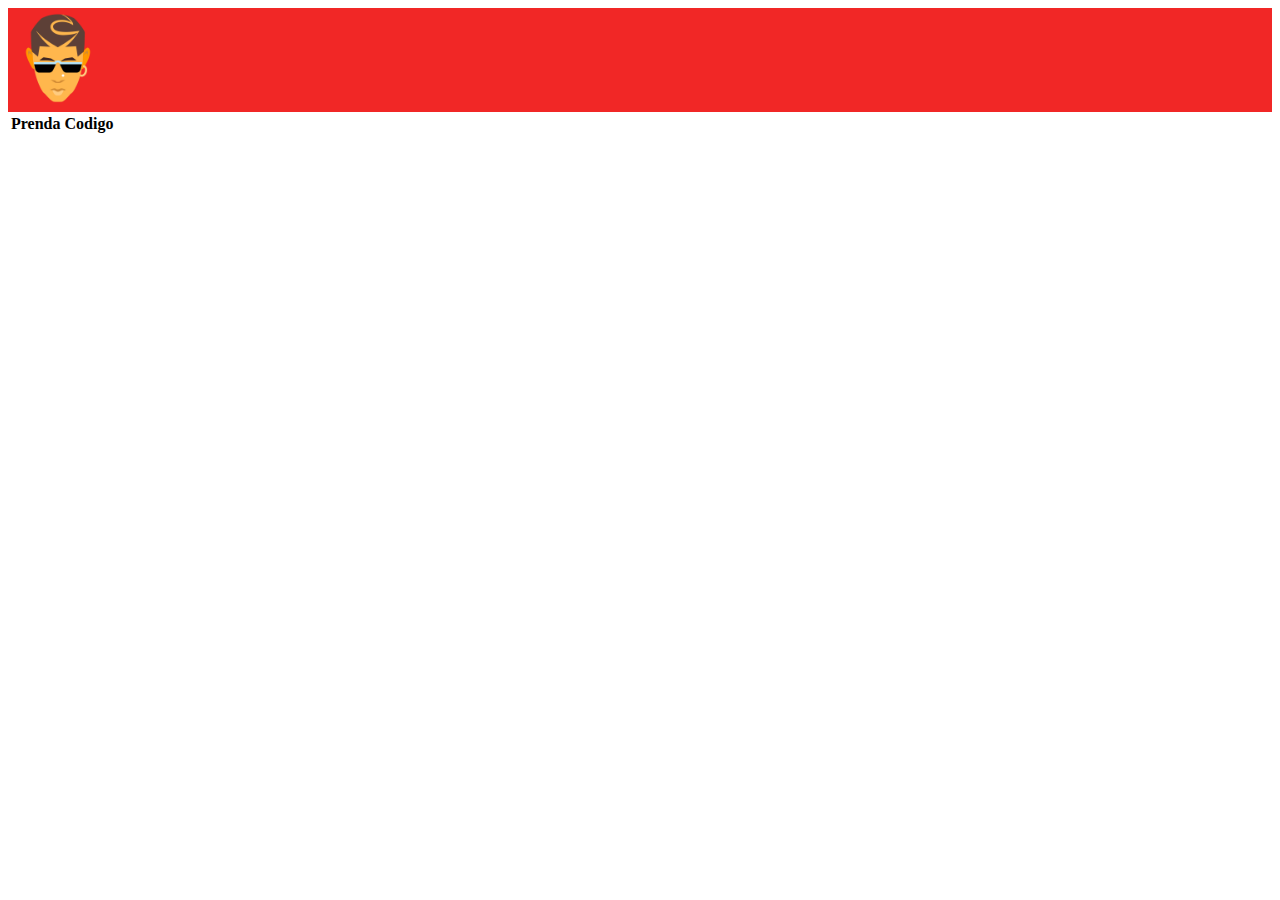
<file: codigos.html>
<!DOCTYPE html>
<html lang="en">
<head>
    <meta charset="UTF-8">
    <meta http-equiv="X-UA-Compatible" content="IE=edge">
    <meta name="viewport" content="width=device-width, initial-scale=1.0">
    <title>Document</title>
    <link href="https://cdn.jsdelivr.net/npm/bootstrap@5.2.0/dist/css/bootstrap.min.css" rel="stylesheet" integrity="sha384-gH2yIJqKdNHPEq0n4Mqa/HGKIhSkIHeL5AyhkYV8i59U5AR6csBvApHHNl/vI1Bx" crossorigin="anonymous">
    <link rel="stylesheet" href="css/estilos.css">
</head>
<body>
    <header class="sticky-lg-top d-flex justify-content-center">
        <a href="index.html" class="navbar-brand p-0 m-2"><img src="img/iconitobadbunny.png" alt="Logo BadBunny" width="100px"></a>
      </header>
  
      <main>
        <table  class="mt-2 container table">
            <thead>
              <tr>
                <th scope="col">Prenda</th>
                <th scope="col">Codigo</th>
              </tr>
            </thead>
            <tbody id="segundaTabla">
            </tbody>
        </table>
        <div id="mensaje">
        </div>
      </main>
      
      <script src="js/app2.js"></script>
      <script src="https://cdn.jsdelivr.net/npm/bootstrap@5.2.0/dist/js/bootstrap.bundle.min.js" integrity="sha384-A3rJD856KowSb7dwlZdYEkO39Gagi7vIsF0jrRAoQmDKKtQBHUuLZ9AsSv4jD4Xa" crossorigin="anonymous"></script>
  </body>
  </html>
</body>
</html>
</file>
<file: css/estilos.css>
header{
    background-color: #f12726;
}

body{
    background-image: url(https://worldshottesttour.com/static/df7ee17193510a2cca3f53186f00fe95/ccdb5/BB_BG_2400x3000.webp);
    background-repeat: no-repeat;
    background-size: cover;
}

.imagenPrincipal img{
    width: 50%;
}

.lista{
    color: green;
    text-transform: capitalize;
}

.precioFinal{
    color: blue;
    text-transform: capitalize;
}

.quitar{
    display: none;
}

.aniadido{
    background-color: green;
    max-width: 500px;
    margin: 0 auto;
    border-radius: 10px;
    padding: 15px;
    color: white;
}

.botonLink a{
    text-decoration: none;
    color: red;    
}

.card{
    width: 18rem;
    text-transform: uppercase;
}

#contadorPrendas{
    font-size: 2rem;
}

.btn a{
    color: white;
}
</file>
